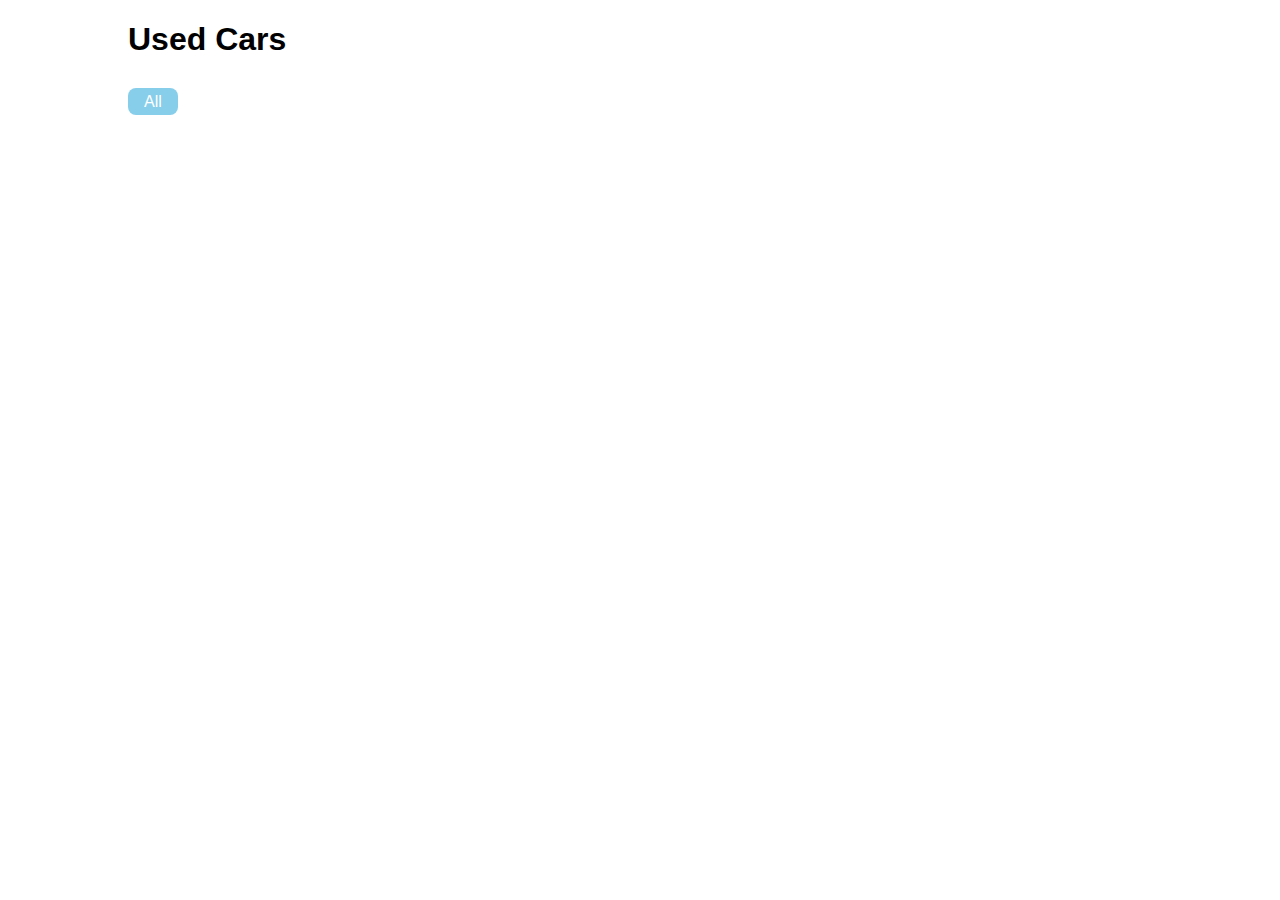
<file: index.html>
<!DOCTYPE html>
<html lang="en">

<head>
    <meta charset="UTF-8">
    <title>Used Cars</title>
    <link rel="stylesheet" href="css/style.css">
</head>

<body>
    <h1>Used Cars</h1>
    <nav><a href="?">All</a></nav>
    <main id="carlist"></main>

    <template>
        <article>
            <h2><span class="make">MAKE</span> <span class="model">MODEL</span></h2>
            <img class="car-list-img">
            <a href="">Details</a>
            <h3>Kr. <span class="price"></span></h3>
        </article>
    </template>

    <script>
        const urlP = new URLSearchParams(window.location.search)

        console.log(urlP.get("shop"))

        const template = document.querySelector("template").content;
        const parent = document.querySelector("main");
        const nav = document.querySelector("nav");
        const baseLink = "http://ale-kea.dk/wp/wp-json/wp/v2/";

        function loadShops() {
            fetch(baseLink + "shop?_embed").then(e => e.json()).then(buildNav);
        }

        loadShops()

        function buildNav(shops) {
            shops.forEach(shop => {
                const newA = document.createElement("a");
                newA.textContent = shop.title.rendered;
                newA.href = "?shop=" + shop.id;
                nav.appendChild(newA);
            })
        }

        function loadAll() {
            fetch(baseLink + "car?_embed").then(e => e.json()).then(show);
        }

        function show(cars) {
            cars.forEach(car => {
                console.log(car.shop[0].post_title, car.shop[0].id)
                if (car.shop[0].id == urlP.get("shop") || urlP.get("shop") == null) {
                    const clone = template.cloneNode(true);
                    clone.querySelector(".make").textContent = car.make;
                    clone.querySelector("a").href = "details.html?myCarID=" + car.id;
                    clone.querySelector(".price").textContent = car.price;
                    clone.querySelector(".model").textContent = car.title.rendered;
                    clone.querySelector("img").src = car._embedded["wp:featuredmedia"][0].media_details.sizes.medium.source_url;
                    parent.appendChild(clone);
                }
            });
        }

        loadAll()
    </script>

</body>

</html>
</file>
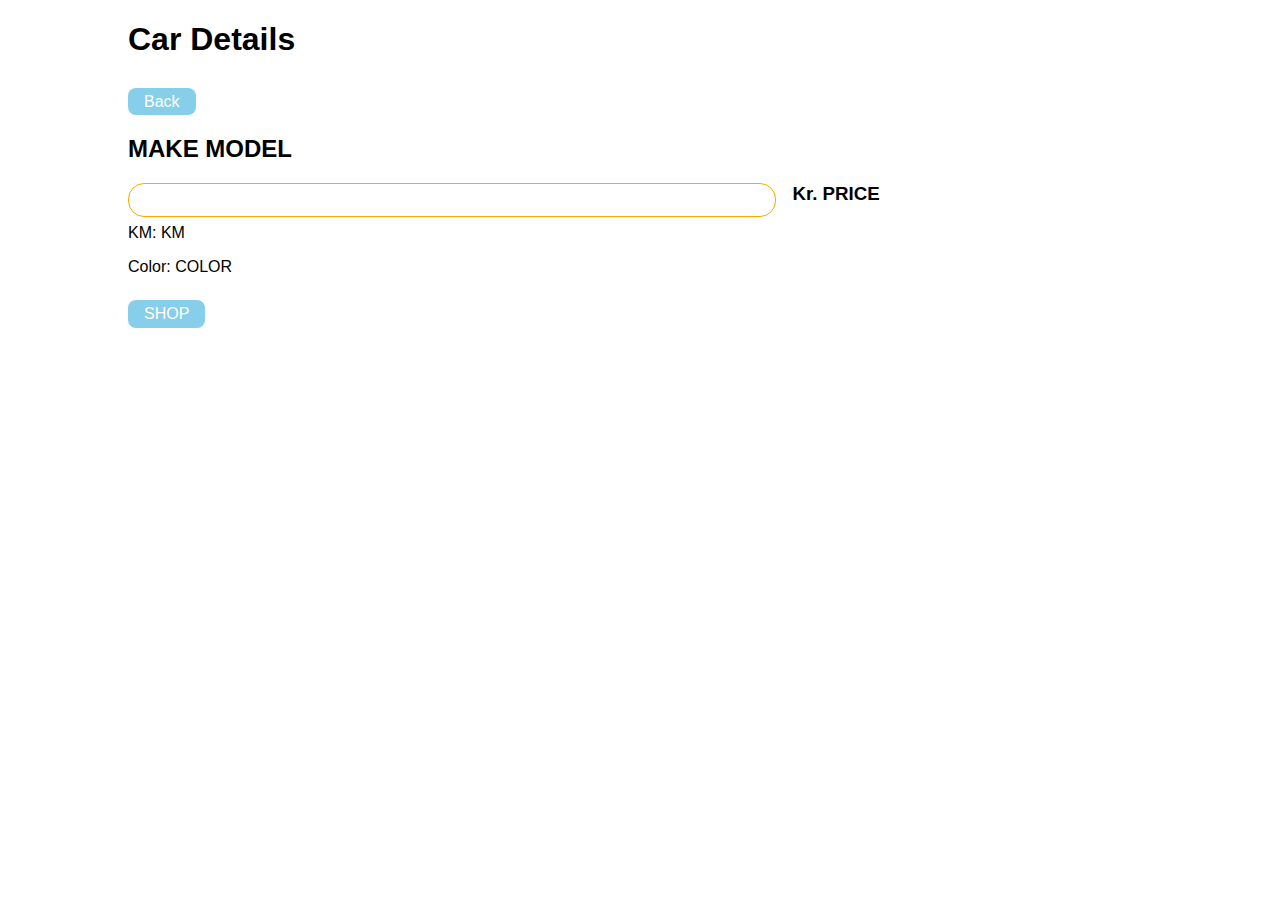
<file: details.html>
<!DOCTYPE html>
<html lang="en">

<head>
    <meta charset="UTF-8">
    <title>t</title>
    <link rel="stylesheet" href="css/style.css">
</head>

<body>
    <h1>Car Details</h1>
    <nav><a href="index.html">Back</a></nav>
    <main id="details-main">
        <article>
            <h2><span class="make">MAKE</span> <span class="model">MODEL</span></h2>
            <img class="details-img">
            <h3>Kr. <span class="price">PRICE</span></h3>
            <p>KM: <span class="km">KM</span></p>
            <section class="excerpt"></section>
            <p>Color: <span class="color">COLOR</span></p>
            <a href="index.html?shop="class="shop">SHOP</a>
        </article>
    </main>

    <script>
        const baseLink = "http://ale-kea.dk/wp/wp-json/wp/v2/car/";
        const URLprms = new URLSearchParams(window.location.search);
        const carID = URLprms.get("myCarID")

        console.log(baseLink + carID + "?_embed");

        fetch(baseLink + carID + "?_embed").then(e => e.json()).then(showCar);

        function showCar(data) {
            document.querySelector(".make").textContent = data.make;
            document.querySelector(".model").textContent = data.title.rendered;
            document.querySelector(".price").textContent = data.price;
            document.querySelector(".km").textContent = data.km;
            document.querySelector(".color").textContent = data.color;
            document.querySelector(".shop").textContent = data.shop[0].post_title;
            document.querySelector(".shop").href += data.shop[0].id;
            document.querySelector(".excerpt").innerHTML = data.excerpt.rendered;
            document.querySelector("img").src = data._embedded["wp:featuredmedia"][0].media_details.sizes.full.source_url;
        }
    </script>
</body>

</html>
</file>
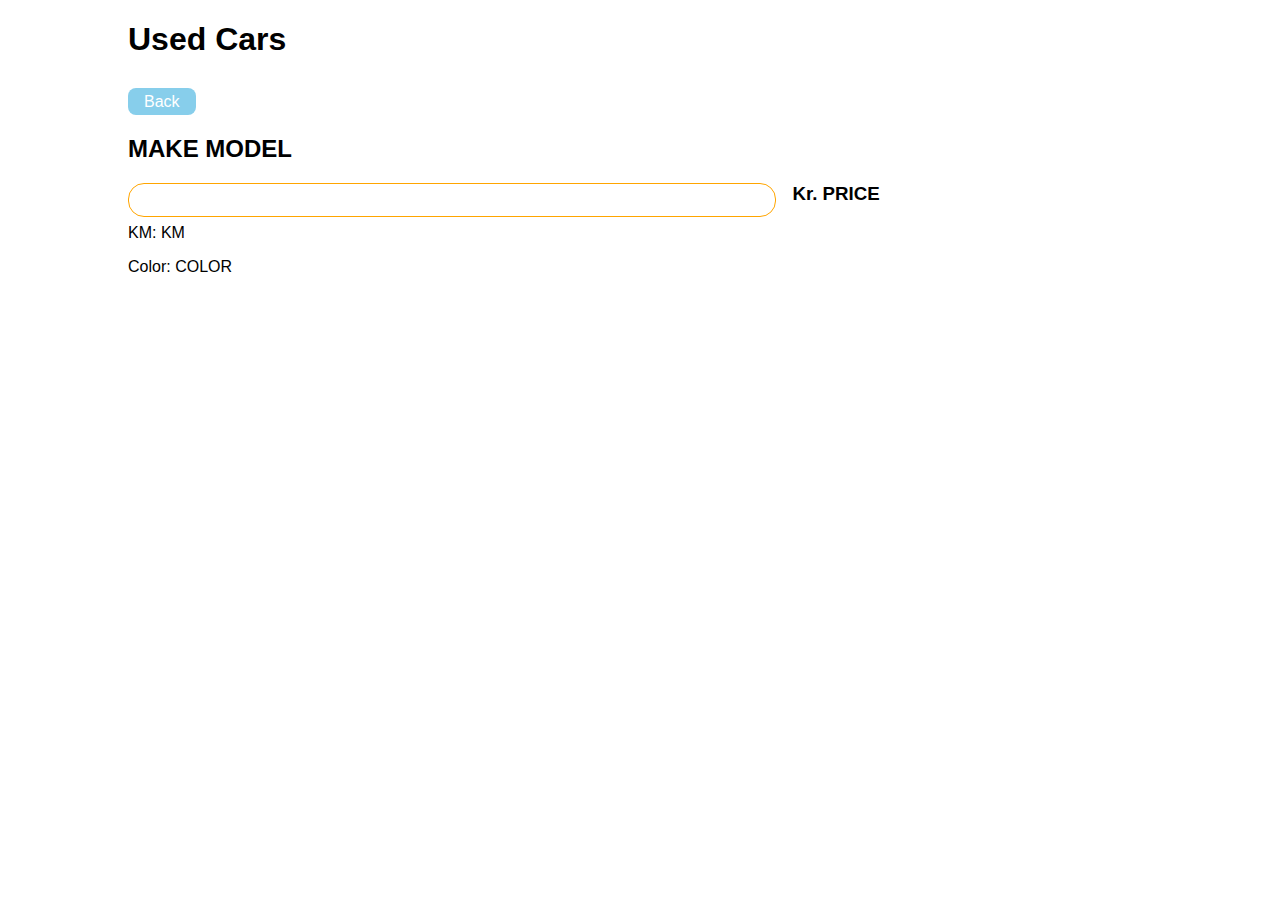
<file: details_final.html>
<!DOCTYPE html>
<html lang="en">

<head>
    <meta charset="UTF-8">
    <title>t</title>
    <link rel="stylesheet" href="css/style.css">
</head>

<body>
    <h1>Used Cars</h1>
    <main id="details-main">
    <nav><a href="index.html">Back</a></nav>
        <article>
            <h2><span class="make">MAKE</span> <span class="model">MODEL</span></h2>
            <img class="details-img">
            <h3>Kr. <span class="price">PRICE</span></h3>
            <p>KM: <span class="km">KM</span></p>
            <section class="excerpt"></section>
            <p>Color: <span class="color">COLOR</span></p>
        </article>
    </main>

    <script>
        const baseLink = "http://ale-kea.dk/wp/wp-json/wp/v2/car/";
        const params = new URLSearchParams(window.location.search);
        const carID = params.get("id");

        fetch(baseLink + carID + "?_embed").then(e => e.json()).then(showCar);

        const article = document.querySelector("article");
        const make = document.querySelector(".make");
        const model = document.querySelector(".model");
        const price = document.querySelector(".price");
        const km = document.querySelector(".km");
        const color = document.querySelector(".color");
        const excerpt = document.querySelector(".excerpt");
        const img = document.querySelector("img");

        function showCar(data) {

            data._embedded["wp:term"][1].forEach(term=>{
                console.log(term.name)
                const newP = document.createElement("p");
                newP.textContent=term.name;
                newP.classList.add("tag");
                article.appendChild(newP);
            });

            make.textContent = data.make;
            model.textContent = data.title.rendered;
            price.textContent = data.price;
            km.textContent = data.km;
            color.textContent = data.color;
            excerpt.innerHTML = data.excerpt.rendered;
            img.src = data._embedded["wp:featuredmedia"][0].media_details.sizes.full.source_url;
        }
    </script>
</body>

</html>
</file>
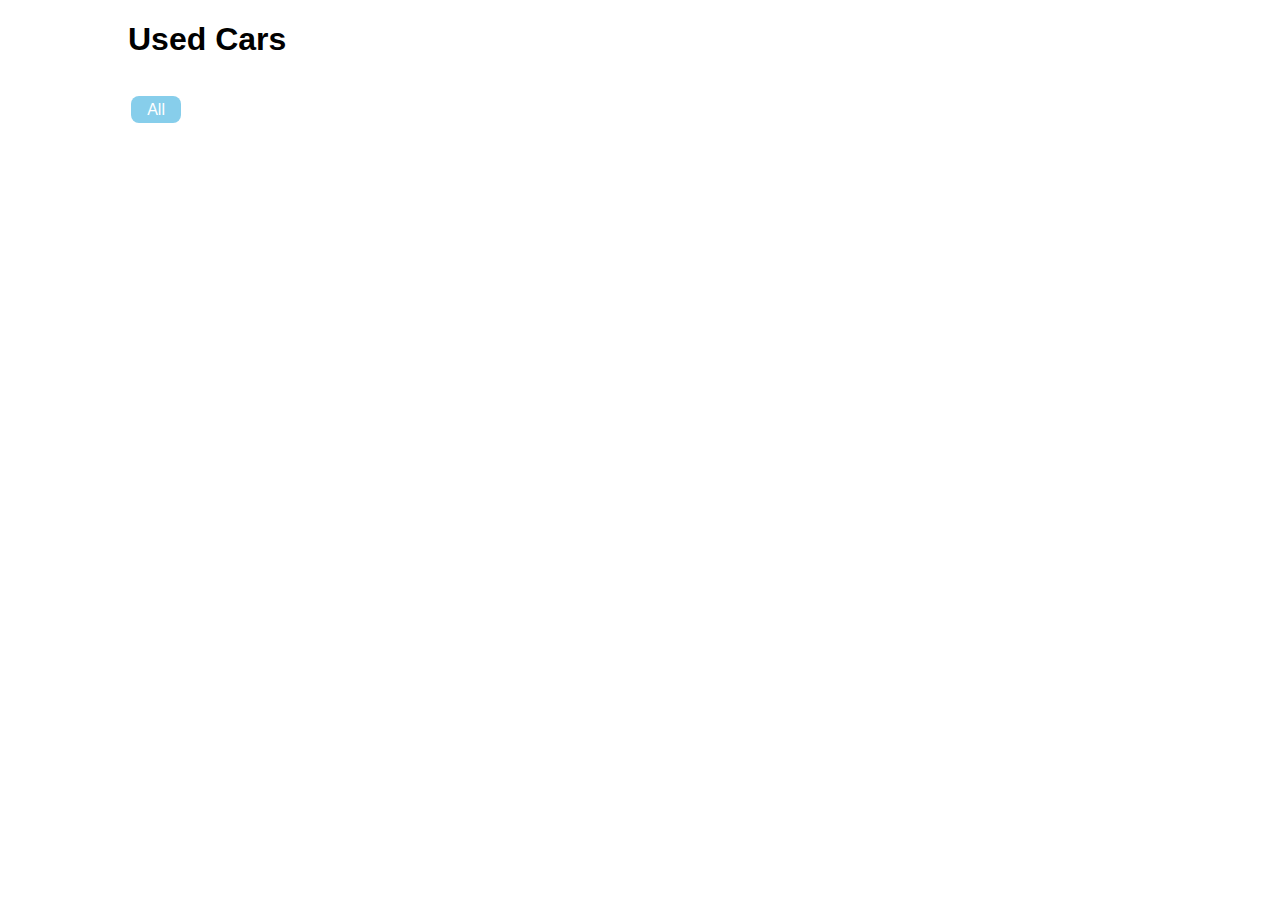
<file: index_final.html>
<!DOCTYPE html>
<html lang="en">

<head>
    <meta charset="UTF-8">
    <title>Used Cars</title>
    <link rel="stylesheet" href="css/style.css">
</head>

<body>
    <h1>Used Cars</h1>
    <nav id="cat-nav"><a href="?" id="all">All</a></nav>
    <main id="carlist"></main>
    <template>
        <article>
            <h2><span class="make">MAKE</span> <span class="model">MODEL</span></h2>
            <img>
            <a href="#" class="detail-btn">Details</a>
        </article>
    </template>

    <script>
        const template = document.querySelector("template").content;
        const parent = document.querySelector("main");

        const urlParms = new URLSearchParams(window.location.search);
        const catID = urlParms.get("cat");
        const catNav = document.querySelector("#cat-nav");
        const baseLink = "http://ale-kea.dk/wp/wp-json/wp/v2/";


        function loadCats() {
            fetch(baseLink + "categories?per_page=15").then(e => e.json()).then(buildCatMenu);
        }

        function loadByCat(cat) {
            fetch(baseLink + "car?categories=" + cat + "&_embed").then(e => e.json()).then(show);
        }

        function loadAll() {
            fetch(baseLink + "car?_embed").then(e => e.json()).then(show);
        }

        loadCats()

        if (catID) {
            loadByCat(catID)
        } else {
            loadAll()
        }


        function buildCatMenu(cats) {
            cats.forEach(cat => {
                const newA = document.createElement("a");
                newA.textContent = cat.name;
                newA.href = "?cat=" + cat.id;
                catNav.appendChild(newA);
            })
        }

        function show(cars) {
            cars.forEach(car => {
                const clone = template.cloneNode(true);
                clone.querySelector(".make").textContent = car.make;
                clone.querySelector(".model").textContent = car.title.rendered;
                clone.querySelector("img").src = car._embedded["wp:featuredmedia"][0].media_details.sizes.medium.source_url;
                clone.querySelector("a").href = "details.html?id=" + car.id;
                parent.appendChild(clone);
            })
        }
    </script>
</body>

</html>
</file>
<file: css/style.css>
body{
	font-family: sans-serif;
}

.hide{
    display: none;
}

img{
	max-width: 100%;
}

.details-img{
    width: 60%;
    float: left;
    margin-right: 1em;
}

.detail-btn{
    margin-bottom: 1em;
}

#loader{
	font-family: monospace;
	position: fixed;
	top: 0;
	left: 0;
	width: 100vw;
	height: 100vh;
	background-color: white;
	font-size: 2em;
	padding-left: 40%;
	line-height: 100vh;
}

.hide{
	display: none;
}

#carlist article{
	margin-bottom: 1em;
	border: orange solid 1px;
	border-radius: .5em;
	padding: .1em 1em;
}

a{
	display: inline-block;
	margin-top: .5em;
    margin-right: .5em;
	text-decoration: none;
	padding: .3em 1em;
	border-radius: .5em;
	background-color: skyblue;
	color: white;
}

.tag{
	display: inline-block;
	margin-top: .5em;
    margin-right: .5em;
	padding: .3em 1em;
	border-radius: .5em;
	background-color: orange;
	color: white;
}

#cat-nav a{
	display: block;
}

#carlist article a{
	display: block;
	width: 8em;
}

#cat-nav a{
	text-transform: capitalize;
}

a:hover{
	background-color: orange;
}

#details-main img{
	border: 1px solid orange;
	padding: 1em;
	border-radius: 1em;
}

#carlist{
	margin-top: 1em;
}

@media screen and (min-width: 700px){
	body{
		width: 80vw;
		margin: auto;
	}
	#carlist{
		display: grid;
		grid-template-columns: repeat(auto-fill, minmax(270px, 1fr));
		grid-gap: 1em;
	}
	#cat-nav a{
		margin: 1em .2em;
		display: inline-block;
	}
}
</file>
